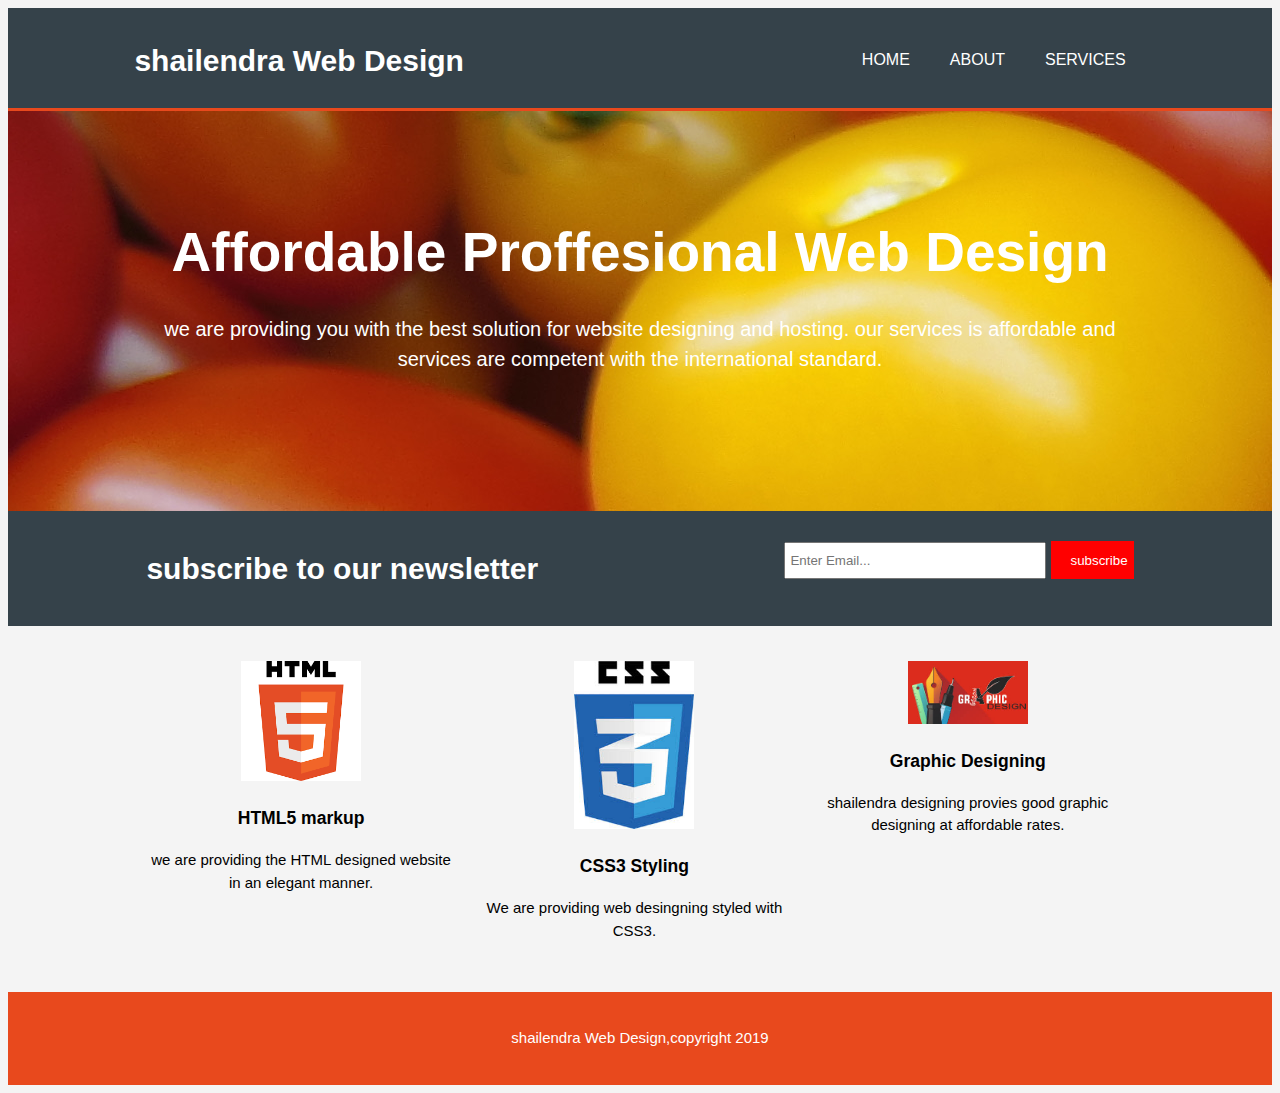
<file: index.html>
<!DOCTYPE html>
<html>
<head>
	<meta charset="utf-8">
	<meta name="viewport" content="width=device-width">
	<meta name="description" content="Affordable and Proffesional web Design">
	<meta name="keywords" content="web design,affordable web design,proffesional web design">
	<meta name="author" content="shailendra kharwar">
	<title>Acme web Design| Welcome</title>
	<link rel="stylesheet" href="./css/fun.css"> 
</head>
<body>
<header>
	<div class="container">
		<div id="branding">
			<h1><span class="highlight">shailendra</span> Web Design</h1>
		</div>
		<nav>
			<ul>
				<li class="current"><a href="index.html">Home</a></li>
				<li><a href="about.html">About</a></li>
				<li><a href="services.html">Services</a></li>

			</ul>
			</nav>

</header>
<section id="showcase">
<div class="container">
	<h1>Affordable Proffesional Web Design</h1>
<p>
	we are providing you with the best solution for website designing and hosting.
	our services is  affordable and services are competent with the international standard.
</p>
</div>
	</section>
	<section id="newsletter">
		<div class="container">
			<h1>subscribe to our newsletter</h1>
			<form>
				<input type="email" placeholder="Enter Email...">
				<button type="submit" class="button_1">subscribe</button>
			</form>
		</div>
	</section>

		<section id="boxes">
		<div class="container">
		<div class="box">
		<img src="./images/html.png">	
		<h3>HTML5 markup</h3>
		<p>we are providing the HTML designed website in an elegant manner.</p>
		</div>
		<div class="box">
		<img src="./images/css.png">
		<h3>CSS3 Styling</h3>
		<p>We are providing web desingning 
		styled 	with CSS3.</p>
		</div>
		<div class="box">
			<img src="./images/gra.png">
		<h3>Graphic Designing</h3>
		<p>shailendra designing provies good graphic designing at affordable rates.</p>
		</div>
	</div>
			</section>

<footer>
	<p>
	shailendra Web Design,copyright  2019</p>
</footer>



</body>
</html>
</file>
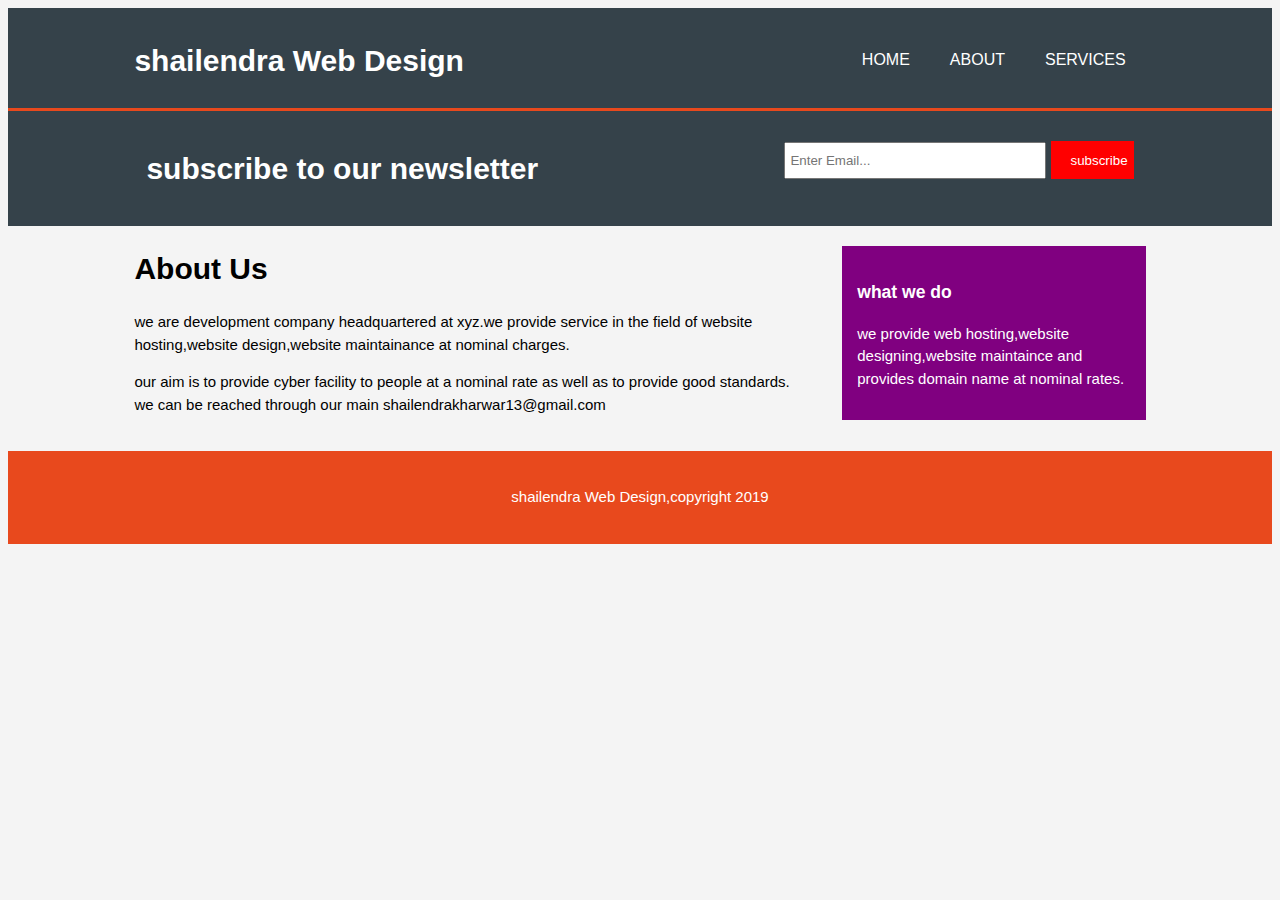
<file: about.html>
<!DOCTYPE html>
<html>
<head>
	<meta charset="utf-8">
	<meta name="viewport" content="width=device-width">
	<meta name="description" content="Affordable and Proffesional web Design">
	<meta name="keywords" content="web design,affordable web design,proffesional web design">
	<meta name="author" content="shailendra kharwar">
	<title>shailendra web Design| About</title>
	<link rel="stylesheet" href="./css/fun.css"> 
</head>
<body>
<header>
	<div class="container">
		<div id="branding">
			<h1><span class="highlight">shailendra</span> Web Design</h1>
		</div>
		<nav>
			<ul>
				<li ><a href="index.html">Home</a></li>
				<li class="current"><a href="about.html">About</a></li>
				<li><a href="services.html">Services</a></li>

			</ul>
			</nav>

</header>

	<section id="newsletter">
		<div class="container">
			<h1>subscribe to our newsletter</h1>
			<form>
				<input type="email" placeholder="Enter Email...">
				<button type="submit" class="button_1">subscribe</button>
			</form>
		</div>
	</section>

		<section id="main">
		<div class="container">
		<article id="maincol">
			<h1 class="page-title">About Us</h1>
			<p>we are development company headquartered at xyz.we provide service in the field of website hosting,website design,website maintainance at nominal charges.</p>
			<P>our aim is to provide cyber facility to people at a nominal rate as well as to provide good standards.
				<br>
			we can be reached through our main shailendrakharwar13@gmail.com</P>
		</article>
		<aside id="sidebar">
			<div class="dark">
			<h3>what we do</h3>
			<p> we provide web hosting,website designing,website maintaince and provides domain name at nominal rates.</p>
		</div>
		</aside>

	</div>
			</section>

<footer>
	<p>
	shailendra Web Design,copyright  2019</p>
</footer>



</body>
</html>
</file>
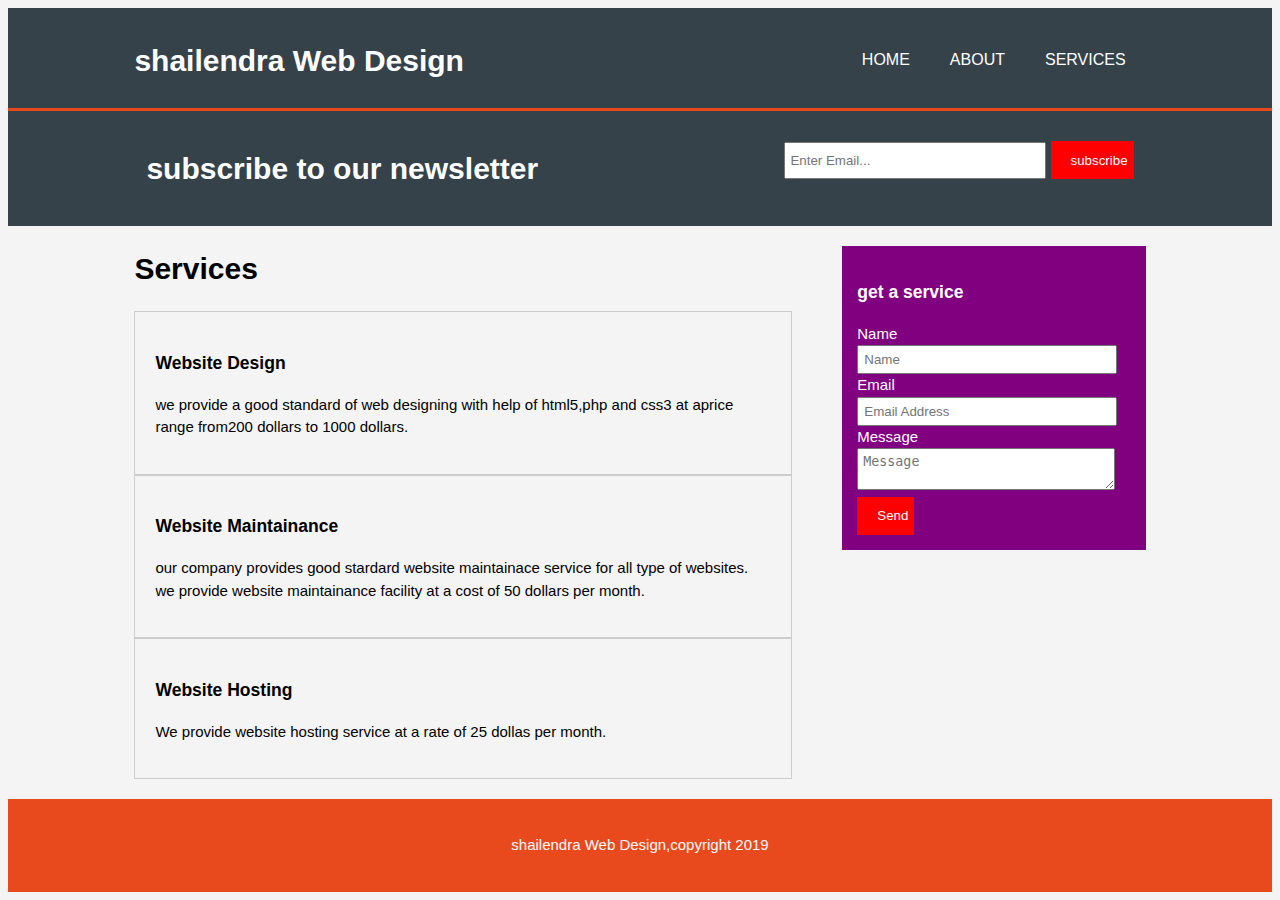
<file: services.html>
<!DOCTYPE html>
<html>
<head>
	<meta charset="utf-8">
	<meta name="viewport" content="width=device-width">
	<meta name="description" content="Affordable and Proffesional web Design">
	<meta name="keywords" content="web design,affordable web design,proffesional web design">
	<meta name="author" content="shailendra kharwar">
	<title>shailendra web Design|Title</title>
	<link rel="stylesheet" href="./css/fun.css"> 
</head>
<body>
<header>
	<div class="container">
		<div id="branding">
			<h1><span class="highlight">shailendra</span> Web Design</h1>
		</div>
		<nav>
			<ul>
				<li ><a href="index.html">Home</a></li>
				<li ><a href="about.html">About</a></li>
				<li class="current"><a href="services.html">Services</a></li>

    

			</ul>
			</nav>

</header>

	<section id="newsletter">
		<div class="container">
			<h1>subscribe to our newsletter</h1>
			<form>
				<input type="email" placeholder="Enter Email...">
				<button type="submit" class="button_1">subscribe</button>
			</form>
		</div>
	</section>

		<section id="main">
		<div class="container">
		<article id="maincol">
			<h1 class="page-title">Services</h1>
			<ul id="services">
				<li>
					<h3>Website Design</h3>
					<p>we provide a good standard of web designing with help of html5,php and css3 at aprice range from200 dollars to 1000 dollars.</p>
				</li>

		<li>
					<h3>Website Maintainance</h3>
					<p>
					our company provides good stardard website maintainace service	for all type of websites.
					we provide website maintainance facility at a cost of 50 dollars per month.</p>
				</li>
				<li>
					<h3>Website Hosting</h3>
					<p>We provide website hosting service at a rate of 25 dollas per month.</p>
				</li>		
				</ul>	
		</article>
		<aside id="sidebar">
			<div class="dark">
			<h3>get a service</h3>
			<form class="quote">
				<div>
					<label>Name</label><br>
					<input type="text" placeholder="Name">
				</div>
				<div>
					<label>Email</label><br>
					<input type="email" placeholder="Email Address">
				</div>
				<div>
					<label>Message</label><br>
					<textarea placeholder="Message"></textarea>
				</div>
				
				<button class="button_1" type="submit">Send</button>
			</form>
		</div>
	</aside>
</div>
</section>

					

		

<footer>
	<p>
	shailendra Web Design,copyright  2019</p>
</footer>



</body>
</html>
</file>
<file: css/fun.css>
body{
	font-family:sans-serif,Arial;
	font-size:15px;
	line-height:1.5;
	background-color:#f4f4f4;
}
.container{
	width:80%;
	margin:auto;
	overflow:hidden;
}
ul{
	margin:0;
	padding:0;
}
.button_1{
	height:38px;
	background:red;
	border:0;
	padding-left:20px;
	color:#ffffff;
}
.dark{
	padding:15px;
	background:purple;
	color:#ffffff;
	margin-top:10px;
	margin-bottom:10px;
}


/*------header--------*/
header{
	background:#35424a;
	color:#ffffff;
	padding-top:30px;
	min-height:70px;
	border-bottom:#e8491d 3px solid;
}
header a{
	color:#ffffff;
	text-decoration:none;
	text-transform:uppercase;
	font-size:16px;
}

header li{
	float:left;
	display:inline;
	padding:0 20px 0 20px;
}
header #branding{
	float:left;
	margin=0;

}
header #branding h1{
	margin:0;
}
header nav{

	float:right;
	margin-top:10px;

}
header .highlight.header.current a{
	color:e8491d;
	font-weight:bold;
}
header a:hover
{
	color:#cccccc;
	font-weight:bold;
}/*-------showcase*---------*/
#showcase{
	min-height:400px;
	background:url('../images/sample4.jpg')no-repeat 0 -400px ;
     text-align:center;
     color:#ffffff;

}


#showcase h1{
	margin-top:100px;
	font-size:55px;
	margin-bottom:10px;

}
#showcase p{
	font-size:20px;
}
#newsletter{
	padding:15px;
	color:#ffffff;
	background:#35424a;
}
/*--------news letter------*/
#newsletter h1{
	float:left;
}
#newsletter form
{
	float:right;
	margin-top:15px;
}
#newsletter input[type='email']{
	padding:4px;
	height:25px;
	width:250px;
}

/********boxes***********/

#boxes{
	margin-top:20px;
}
#boxes .box{
	float:left;
	text-align:center;
	width:30%;
padding:15px;
}
#boxes .box img{
	width:120px;}
/***side bar ****/
aside#sidebar{
	float:right;
	width:30%;
	margin-top:10px;
}
aside#sidebar .quote input,aside#sidebar .quote textarea{
	width:90%;
	padding:5px;
}


/***main col***/
article#maincol{
	float:left;
	width:65%;
}

ul#services li{
	list-style:none;
	padding:20px;
	border:#cccccc solid 1px;
	margin-botton:5px;
	background:ef4f4f4;
}

footer{
padding:20px;
margin-top:20px;
color:#ffffff;
background-color:#e8491d;
text-align:center;
}
@media(max-width:768px)
{
header #branding{
	header #branding,
	header nav,header nav li{
	float:none;
	text-align:center;
	width:100%;

}
header{
	padding-bottom:20px;
}
}
</file>
